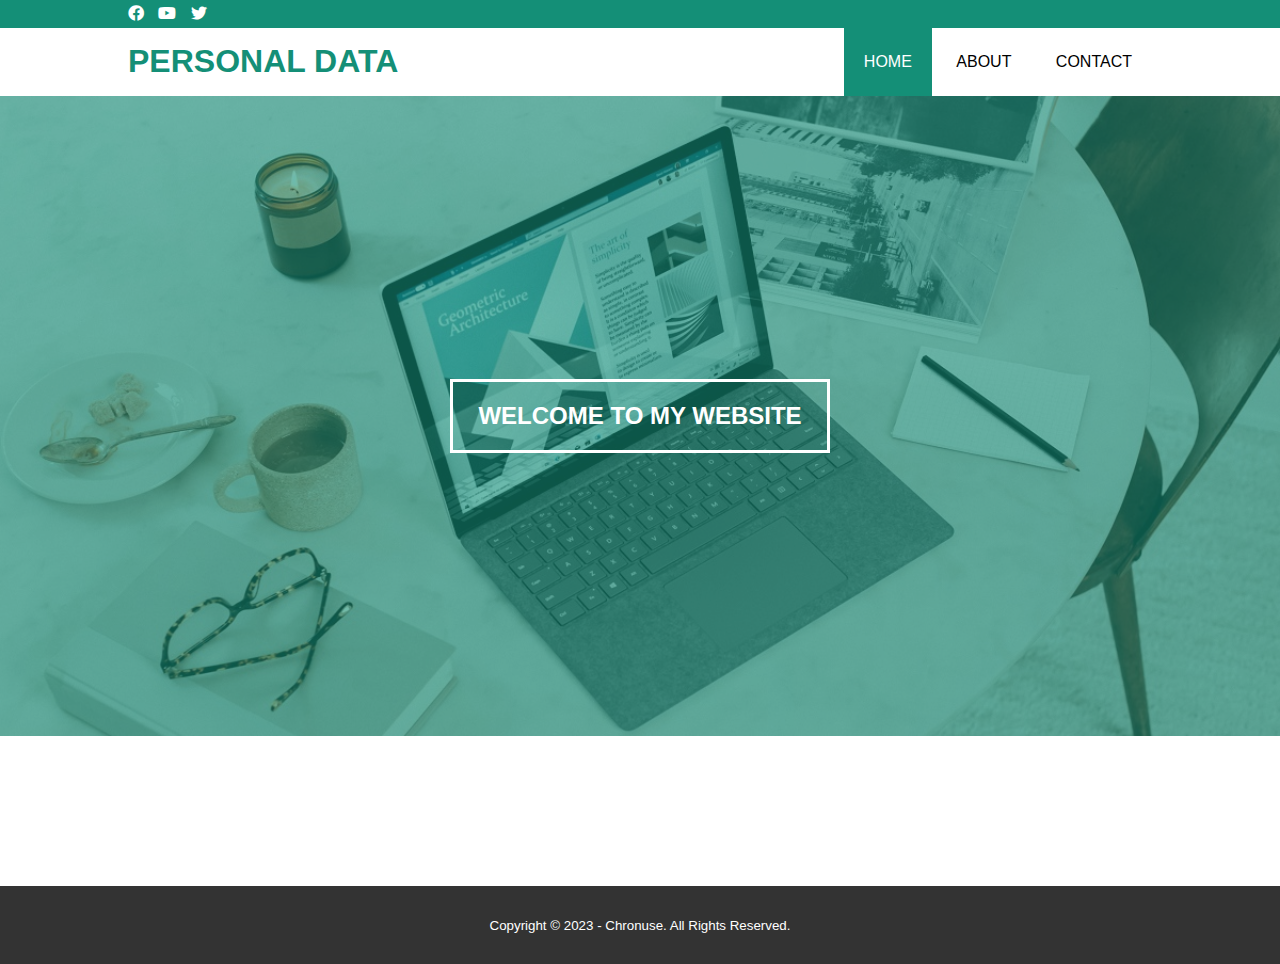
<file: index.html>
<!DOCTYPE html>
<html>
<head>
	<meta charset="utf-8">
	<meta name="viewport" content="width=device-width, initial-scale=1">
	<title>BIODATAi</title>
	<link rel="stylesheet" type="text/css" href="css/style.css">
	<link rel="stylesheet" type="text/css" href="https://cdnjs.cloudflare.com/ajax/libs/font-awesome/5.13.0/css/all.min.css">
	<script src="https://code.jquery.com/jquery-3.5.1.min.js" integrity="sha256-9/aliU8dGd2tb6OSsuzixeV4y/faTqgFtohetphbbj0=" crossorigin="anonymous"></script>
</head>
<body>
	<!-- loader -->
	<div class="bg-loader">
		<div class="loader"></div>
	</div>

	<!-- header -->
	<div class="medsos">
		<div class="container">
			<ul>
				<li><a href="#"><i class="fab fa-facebook"></i></a></li>
				<li><a href="#"><i class="fab fa-youtube"></i></a></li>
				<li><a href="#"><i class="fab fa-twitter"></i></a></li>
			</ul>
		</div>
	</div>
	<header>
		<div class="container">
			<h1><a href="index.html">PERSONAL DATA</a></h1>
			<ul>
				<li class="active"><a href="index.html">HOME</a></li>
				<li><a href="about.html">ABOUT</a></li>
				<li><a href="contact.html">CONTACT</a></li>
			</ul>
		</div>
	</header>

	<!-- banner -->
	<section class="banner">
		<h2>WELCOME TO MY WEBSITE</h2>
	</section>
	
	

	<!-- about -->
	<section class="about"></section>
	<!-- footer -->
	<footer>
		<div class="container">
			<small>Copyright &copy; 2023 - Chronuse. All Rights Reserved.</small>
		</div>
	</footer>


	<script type="text/javascript">
		$(document).ready(function(){
			$(".bg-loader").hide();
		})
	</script>
</body>
</html>
</file>
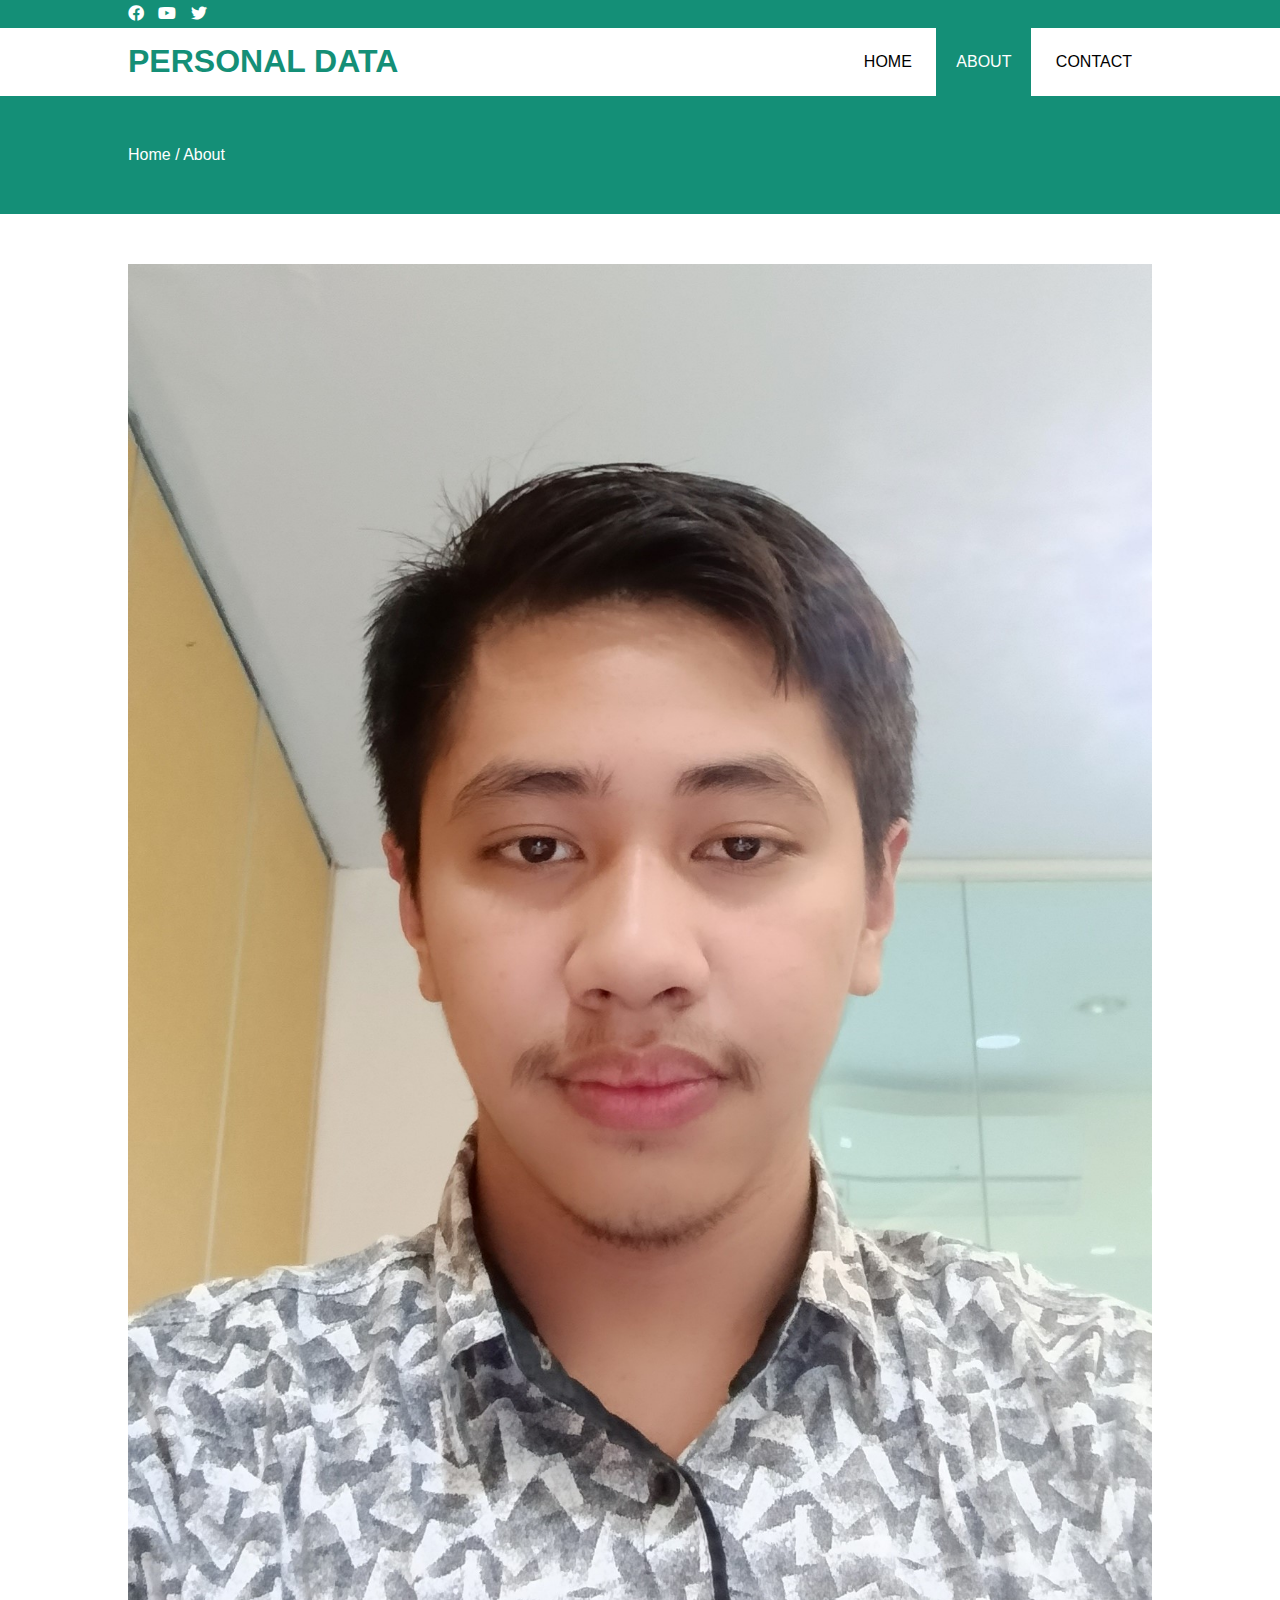
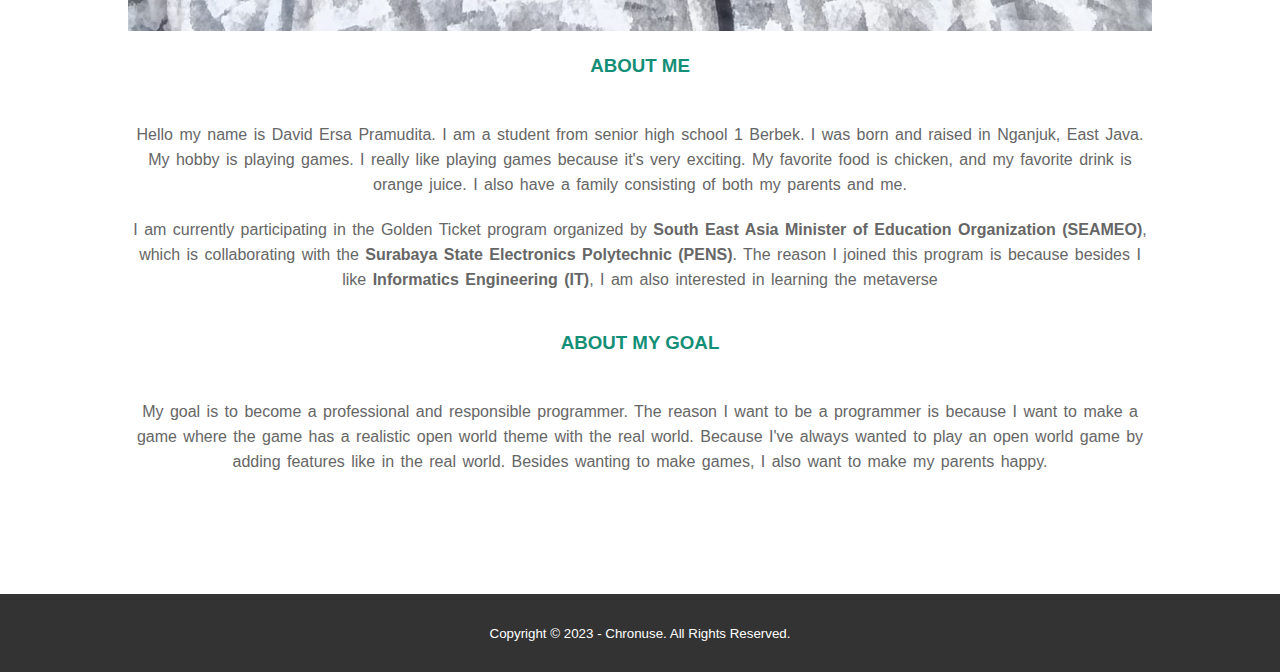
<file: about.html>
<!DOCTYPE html>
<html>
<head>
	<meta charset="utf-8">
	<meta name="viewport" content="width=device-width, initial-scale=1">
	<title>PERSONAL DATA</title>
	<link rel="stylesheet" type="text/css" href="css/style.css">
	<link rel="stylesheet" type="text/css" href="https://cdnjs.cloudflare.com/ajax/libs/font-awesome/5.13.0/css/all.min.css">
	<script src="https://code.jquery.com/jquery-3.5.1.min.js" integrity="sha256-9/aliU8dGd2tb6OSsuzixeV4y/faTqgFtohetphbbj0=" crossorigin="anonymous"></script>
</head>
<body>
	<!-- loader -->
	<div class="bg-loader">
		<div class="loader"></div>
	</div>

	<!-- header -->
	<div class="medsos">
		<div class="container">
			<ul>
				<li><a href="#"><i class="fab fa-facebook"></i></a></li>
				<li><a href="#"><i class="fab fa-youtube"></i></a></li>
				<li><a href="#"><i class="fab fa-twitter"></i></a></li>
			</ul>
		</div>
	</div>
	<header>
		<div class="container">
			<h1><a href="index.html">PERSONAL DATA</a></h1>
			<ul>
				<li><a href="index.html">HOME</a></li>
				<li class="active"><a href="about.html">ABOUT</a></li>
				<li><a href="contact.html">CONTACT</a></li>
			</ul>
		</div>
	</header>

	<!-- label -->
	<section class="label">
		<div class="container">
			<p>Home / About</p>
		</div>
	</section>

	<!-- about -->
	<section class="about">
		<div class="container">
			<img src="img/foto 02.jpg" width="100%">
			<h3>ABOUT ME</h3>
			<p>Hello my name is David Ersa Pramudita. I am a student from senior high school 1 Berbek. I was born and raised in Nganjuk, East Java. My hobby is playing games. I really like playing games because it's very exciting. My favorite food is chicken, and my favorite drink is orange juice. I also have a family consisting of both my parents and me.</p>
			<p>I am currently participating in the Golden Ticket program organized by <strong> South East Asia Minister of Education Organization (SEAMEO)</strong>, which is collaborating with the <strong> Surabaya State Electronics Polytechnic (PENS)</strong>. The reason I joined this program is because besides I like <strong> Informatics Engineering (IT)</strong>, I am also interested in learning the metaverse</p>
			<h3>ABOUT MY GOAL</h3>
			<p>My goal is to become a professional and responsible programmer. The reason I want to be a programmer is because I want to make a game where the game has a realistic open world theme with the real world. Because I've always wanted to play an open world game by adding features like in the real world. Besides wanting to make games, I also want to make my parents happy.</p>
		</div>
	</section>

	<!-- footer -->
	<footer>
		<div class="container">
			<small>Copyright &copy; 2023 - Chronuse. All Rights Reserved.</small>
		</div>
	</footer>


	<script type="text/javascript">
		$(document).ready(function(){
			$(".bg-loader").hide();
		})
	</script>
</body>
</html>
</file>
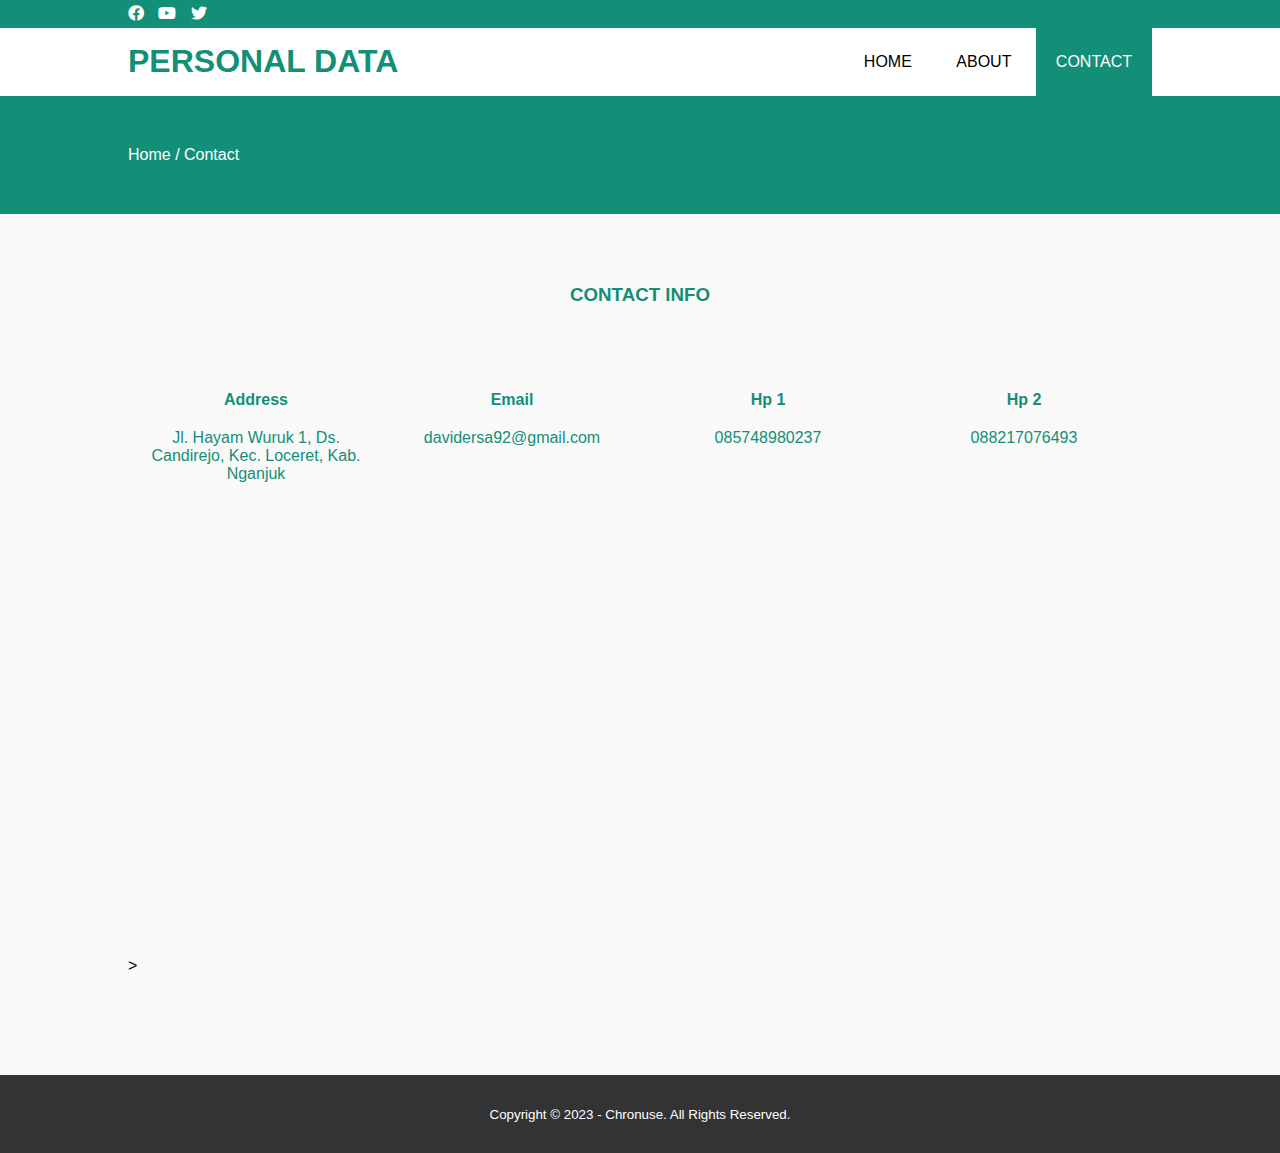
<file: contact.html>
<!DOCTYPE html>
<html>
<head>
	<meta charset="utf-8">
	<meta name="viewport" content="width=device-width, initial-scale=1">
	<title>PERSONAL DATA</title>
	<link rel="stylesheet" type="text/css" href="css/style.css">
	<link rel="stylesheet" type="text/css" href="https://cdnjs.cloudflare.com/ajax/libs/font-awesome/5.13.0/css/all.min.css">
	<script src="https://code.jquery.com/jquery-3.5.1.min.js" integrity="sha256-9/aliU8dGd2tb6OSsuzixeV4y/faTqgFtohetphbbj0=" crossorigin="anonymous"></script>
</head>
<body>
	<!-- loader -->
	<div class="bg-loader">
		<div class="loader"></div>
	</div>

	<!-- header -->
	<div class="medsos">
		<div class="container">
			<ul>
				<li><a href="#"><i class="fab fa-facebook"></i></a></li>
				<li><a href="#"><i class="fab fa-youtube"></i></a></li>
				<li><a href="#"><i class="fab fa-twitter"></i></a></li>
			</ul>
		</div>
	</div>
	<header>
		<div class="container">
			<h1><a href="index.html">PERSONAL DATA</a></h1>
			<ul>
				<li><a href="index.html">HOME</a></li>
				<li><a href="about.html">ABOUT</a></li>
				<li class="active"><a href="contact.html">CONTACT</a></li>
			</ul>
		</div>
	</header>

	<!-- label -->
	<section class="label">
		<div class="container">
			<p>Home / Contact</p>
		</div>
	</section>

	<!-- service -->
	<section class="service">
		<div class="container">
			<h3>CONTACT INFO</h3>
			<div class="box">
				<div class="col-4">
					<h4>Address</h4>
					<p>Jl. Hayam Wuruk 1, Ds. Candirejo, Kec. Loceret, Kab. Nganjuk</p>
				</div>
				<div class="col-4">
					<h4>Email</h4>
					<p>davidersa92@gmail.com</p>
				</div>
				<div class="col-4">
					<h4>Hp 1</h4>
					<p>085748980237</p>
				</div>
				<div class="col-4">
					<h4>Hp 2</h4>
					<p>088217076493</p>
				</div>
			</div>
			<iframe src="https://www.google.com/maps/embed?pb=!1m10!1m8!1m3!1d7908.866391773811!2d111.892113!3d-7.636474953004291!3m2!1i1024!2i768!4f13.1!5e0!3m2!1sid!2sid!4v1680957590336!5m2!1sid!2sid" width="100%" height="450" frameborder="0" style="border:0;" allowfullscreen="" aria-hidden="false" tabindex="0""></iframe> ></iframe>
		</div>
	</section>

	<!-- footer -->
	<footer>
		<div class="container">
			<small>Copyright &copy; 2023 - Chronuse. All Rights Reserved.</small>
		</div>
	</footer>


	<script type="text/javascript">
		$(document).ready(function(){
			$(".bg-loader").hide();
		})
	</script>
</body>
</html>
</file>
<file: css/style.css>
* {
	padding:0;
	margin:0;
	font-family: sans-serif;
}
a {
	color: inherit;
	text-decoration: none;
}
.medsos {
	padding:5px 0;
	background-color: #148F77;
}
.medsos ul li {
	display: inline-block;
	color: #fff;
	margin-right: 10px;
}
.container {
	width:80%;
	margin:0 auto;
}
.container:after {
	content:'';
	display: block;
	clear: both;
}
header h1 {
	float: left;
	padding:15px 0;
	color: #148F77;
}
header ul {
	float: right;
}
header ul li {
	display: inline-block;
}
header ul li a {
	padding:25px 20px;
	display: inline-block;
}
header ul li a:hover {
	background-color: #148F77;
	color: #fff;
}
.active {
	background-color: #148F77;
	color: #fff;
}
.banner {
	height: 60vh;
	background-image: url('../img/banner.jpg');
	background-size: cover;
	position: relative;
	display: flex;
	justify-content: center;
	align-items: center;
}
.banner:after {
	content:'';
	display: block;
	position: absolute;
	top: 0;
	left: 0;
	right: 0;
	bottom: 0;
	background-color: rgba(20, 143, 119, .6);
}
.banner h2 {
	color: #fff;
	z-index: 1;
	padding: 20px 25px;
	border:3px solid #fff;
}
section {
	padding:50px 0;
}
section h3 {
	text-align: center;
	padding:20px 0;
	color: #148F77;
	margin-bottom: 25px;
}
.about,
.service {
	padding-bottom: 100px;
}
.about p {
	color: #666;
	word-spacing: 2px;
	line-height: 25px;
	margin-bottom: 20px;
	text-align: center;
}
.service {
	background-color: #f9f9f9;
}
.box {
	color: #148F77;
}
.box:after {
	content: '';
	display: block;
	clear: both;
}
.box .col-4 {
	width:25%;
	padding:20px;
	box-sizing: border-box;
	text-align: center;
	float: left;
}
.icon {
	width:70px;
	height:70px;
	border:1px solid;
	border-radius: 50%;
	text-align: center;
	line-height: 70px;
	font-size: 20px;
	margin:0 auto;
}
.box .col-4 h4 {
	margin:20px 0;
}
footer {
	padding:30px 0;
	background-color: #333;
	color: #fff;
	text-align: center;
}
.bg-loader {
	background-color: #eee;
	position: fixed;
	top: 0;
	left: 0;
	right: 0;
	bottom: 0;
	z-index: 9999;
	display: flex;
	justify-content: center;
	align-items: center;
}
.bg-loader .loader {
	width:100px;
	height: 100px;
	border:3px solid #fff;
	border-radius: 50%;
	border-top-color: #148F77;
	border-right-color: #148F77;
	border-bottom-color: #148F77;
	animation: puterin .8s linear infinite;
}
.label {
	background-color: #148F77;
	color: #fff;
}
@keyframes puterin {
	100% {
		transform: rotate(360deg);
	}
}
@media screen and (max-width: 768px){
	.container {
		width:90%;
	}
	header h1 {
		text-align: center;
		float: none;
	}
	header ul {
		text-align: center;
		float: none;
	}
	.box .col-4 {
		width:100%;
		float: none;
		margin-bottom: 20px;
	}
}
</file>
